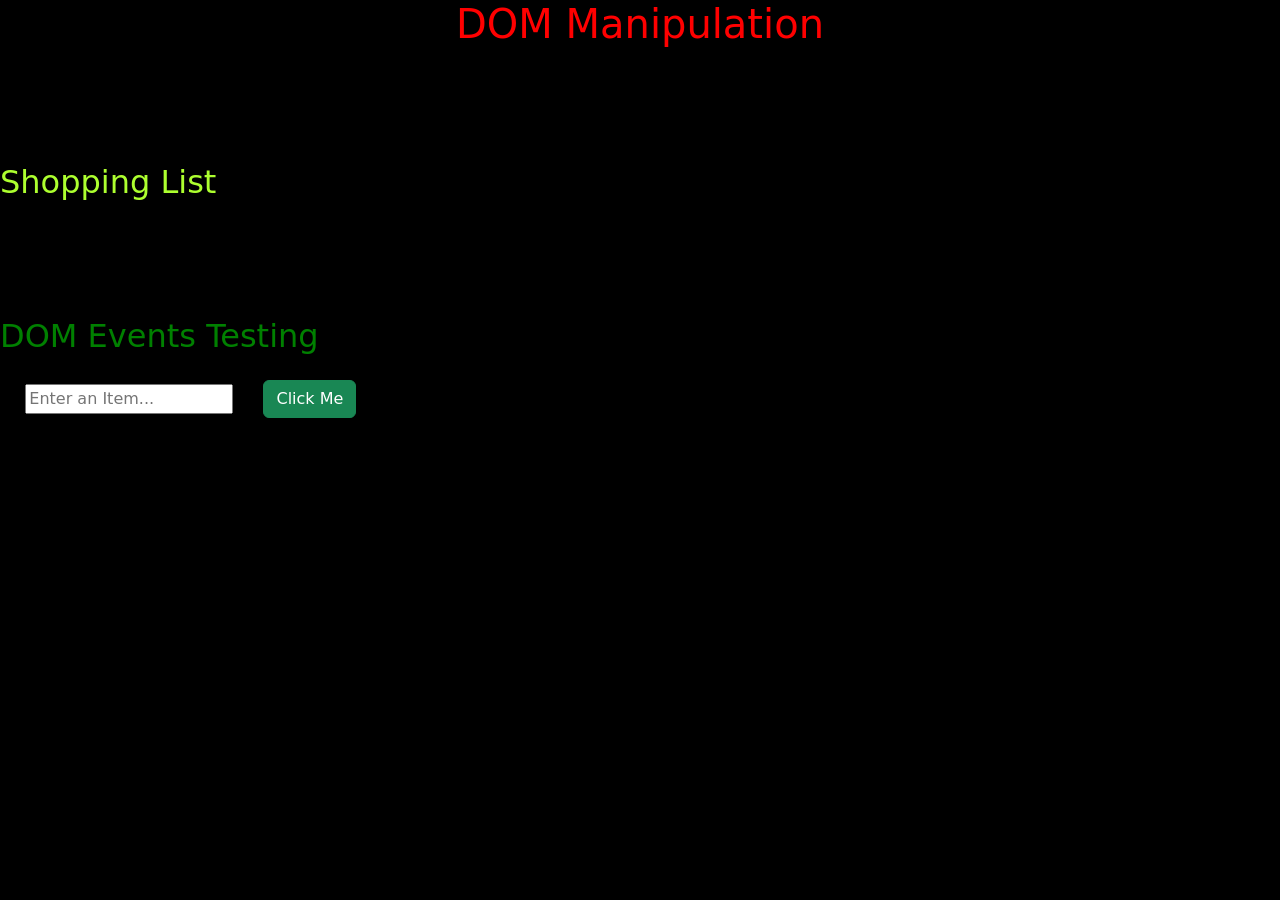
<file: DOM-101/index.html>
<!DOCTYPE html>
<html lang="en">
<head>
    <meta charset="UTF-8">
    <meta name="viewport" content="width=device-width, initial-scale=1.0">
    <link rel="stylesheet" href="style.css">
    <link href="https://cdn.jsdelivr.net/npm/bootstrap@5.3.2/dist/css/bootstrap.min.css" rel="stylesheet" integrity="sha384-T3c6CoIi6uLrA9TneNEoa7RxnatzjcDSCmG1MXxSR1GAsXEV/Dwwykc2MPK8M2HN" crossorigin="anonymous">
    <title>DOM Manipulation</title>
</head>
<!-- Don't mind the inline CSS, just for testing n' eye comfort... lol ;) -->
<body style="background-color: black;">
    <div>
        <h1 style="color: red; display: flex; align-items: center; justify-content: center;">DOM Manipulation</h1>
    </div>

    <div>
        <h2 style="margin-top: 9%; color: greenyellow;">Shopping List</h2>
        <div>
            <ol class="list" style="color: aqua; margin: 1%; cursor: pointer;">
                <!-- <li>Network Configuration and Troubleshooting Kit</li> -->
                <!-- <li>Switch</li> -->
                <!-- <li>Laptop for testing purposes</li> -->
                <!-- <li>Alfa Wireless Adapter</li> -->
                <!-- <li>1TB SSD</li> -->
                <!-- <li>32GB (16x2) Dual Channel RAM</li> -->
                <!-- <li>128GB Flash drive</li> -->
                <!-- <li>512GB Flash drive</li> -->
                <!-- <li>1TB Samsung external SSD</li> -->
            </ol>
        </div>

        <div style="margin-top: 9%;">
            <h2 style="color: green;">DOM Events Testing</h2>
            <div style="margin: 1%;">
                <input type="text" name="add-item" id="add-item" placeholder="Enter an Item..." style="margin: 1%;">
                <button id="btn" class="btn btn-success" style="margin: 1%;">Click Me</button>
            </div>
        </div>

    </div>
    <script src="./Introduction.js"></script>
    <script src="https://cdn.jsdelivr.net/npm/bootstrap@5.3.2/dist/js/bootstrap.bundle.min.js" integrity="sha384-C6RzsynM9kWDrMNeT87bh95OGNyZPhcTNXj1NW7RuBCsyN/o0jlpcV8Qyq46cDfL" crossorigin="anonymous"></script>
</body>
</html>
</file>
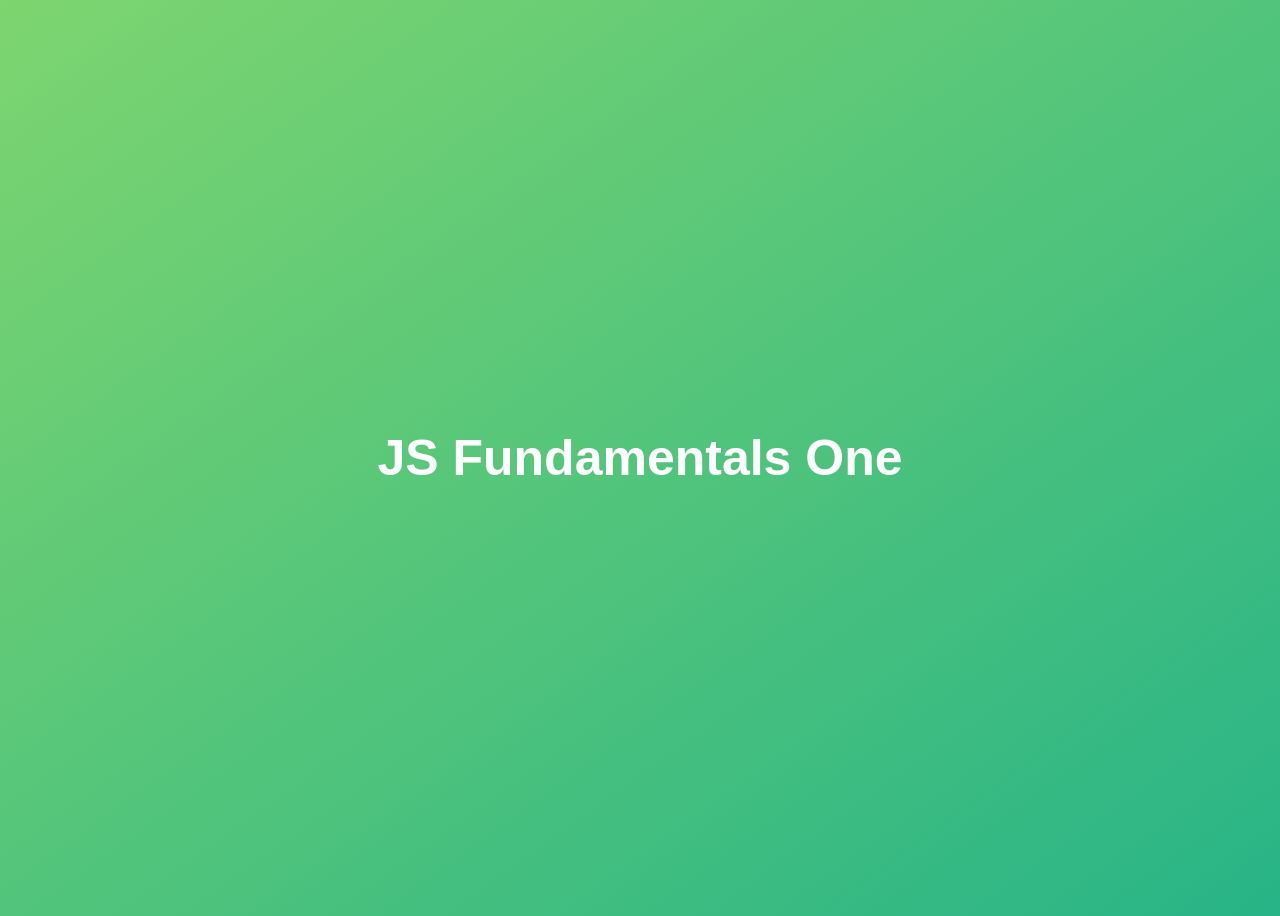
<file: ARCHIVES/Exercises/index.html>
<!DOCTYPE html>
<html lang="en">

<head>
    <meta charset="UTF-8" />
    <meta name="viewport" content="width=device-width, initial-scale=1.0" />
    <meta http-equiv="X-UA-Compatible" content="ie=edge" />
    <title>JavaScript Fundamentals – Part 1</title>
    <style>
        /* CSS */
        body {
            height: 100vh;
            display: flex;
            align-items: center;
            background: linear-gradient(to top left, #28b487, #7dd56f);
        }

        h1 {
            font-family: sans-serif;
            font-size: 50px;
            line-height: 1.3;
            width: 100%;
            padding: 30px;
            text-align: center;
            color: white;
        }
    </style>
</head>

<!-- Don't mess the JS, CSS codes in HTML file, use seprate files for each code type. -->

<body>
    <h1>JS Fundamentals One</h1>

    <script src="script.js">

        // You can write js logics here also...

    </script>

</body>

</html>
</file>
<file: DOM-101/style.css>
.done {
    text-decoration: line-through;
}

.deleteButton {
    background-color: transparent;
    color: red;
    cursor: pointer;
    margin: 1%;
    border: 2px solid red;
    border-radius: 6px;
}

.doneButton {
    background-color: transparent;
    color: greenyellow;
    cursor: pointer;
    margin: 1%;
    border: 2px solid greenyellow;
    border-radius: 6px;
}
</file>
